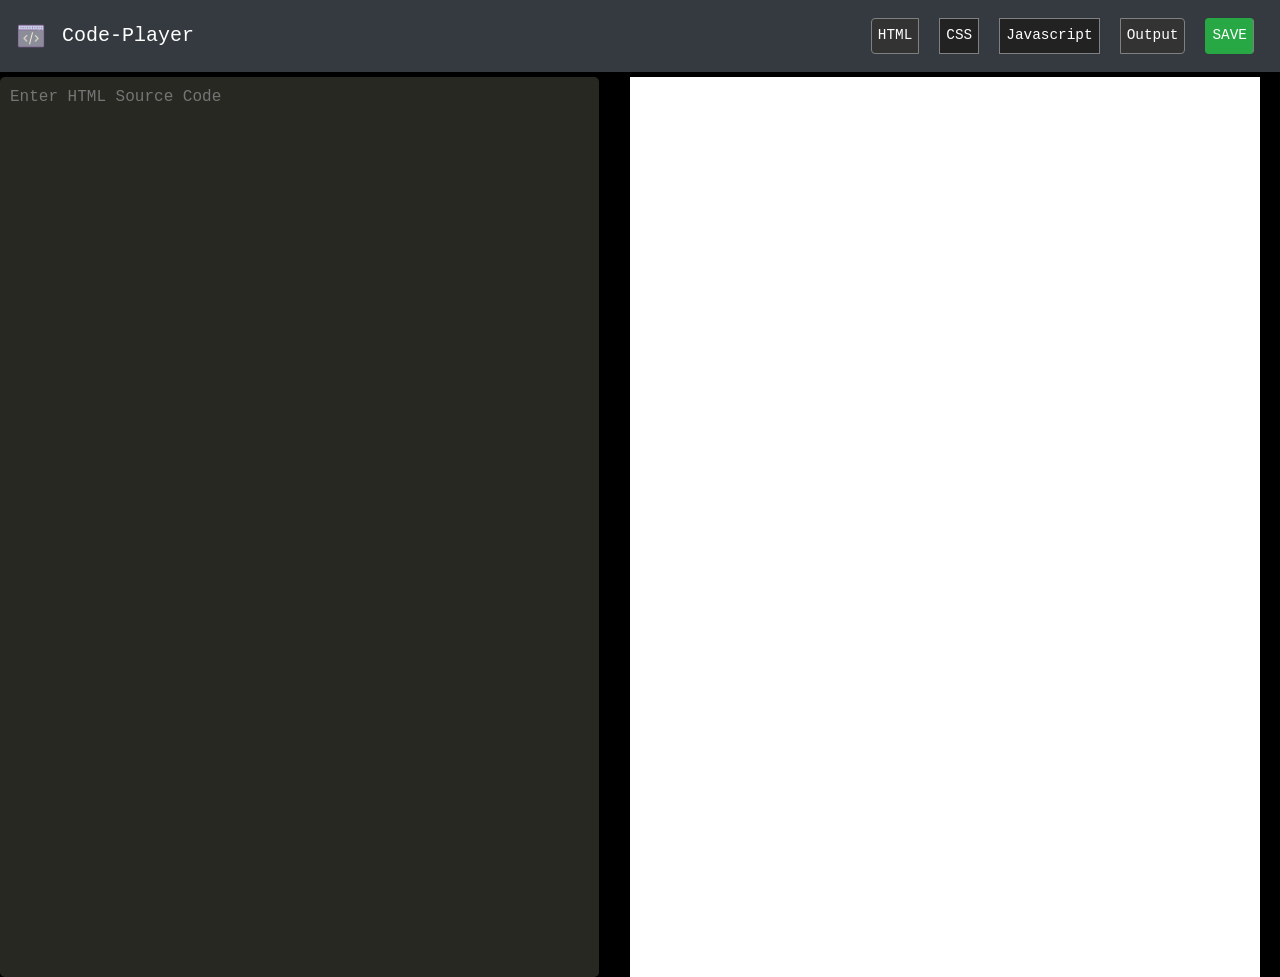
<file: index.html>
<!-- <!DOCTYPE html> -->
<html lang="en">

<head>
    <meta charset="UTF-8">
    <meta name="viewport" content="width=device-width, initial-scale=1.0">
    <link rel="stylesheet" href="https://stackpath.bootstrapcdn.com/bootstrap/4.5.2/css/bootstrap.min.css"
        integrity="sha384-JcKb8q3iqJ61gNV9KGb8thSsNjpSL0n8PARn9HuZOnIxN0hoP+VmmDGMN5t9UJ0Z" crossorigin="anonymous">
    <link rel="stylesheet" href="style.css">
    <link rel="stylesheet" href="prism.css">
    <link rel="shortcut icon" href="logo.png" type="image/x-icon">
    <title>Code-Player</title>
</head>

<body>
    <div class="container-fluid">

        <nav class="navbar navbar-expand-lg navbar-dark bg-dark">
            <a class="navbar-brand" href="#"><img src="logo.png" style="height: 30px;"></a>
            <a class="navbar-brand" href="#">Code-Player</a>
            <ul class="navbar-nav ml-auto">
                <li class="nav-item">
                    <div class="toggleButton active" id="html">HTML</div>
                </li>
                <li class="nav-item">
                    <div class="toggleButton" id="css">CSS</div>
                </li>
                <li class="nav-item">
                    <div class="toggleButton" id="javascript">Javascript</div>
                </li>
                <li class="nav-item">
                    <div class="toggleButton active" id="output">Output</div>
                </li>
                <li class="nav-item">
                    <div class="saveButton btn btn-success" id="output">SAVE</div>
                </li>

            </ul>
        </nav>

 

        <div id="bodyContainer">
            <div id= "htmlPanel" class="Panel">
                <textarea placeholder="Enter HTML Source Code" id="htmlPanelVal" class="editing" spellcheck="false"
                    oninput="update(this.value,'html'); sync_scroll(this ,'html');" onscroll="sync_scroll(this);"
                    onkeydown="check_tab(this, event);"></textarea>
                <pre id = "highlighting-lang-html" class = "highlighting" aria-hidden="true">
                    <code class="language-html" id="highlighting-content-html"></code>
                </pre>
            </div>

            <div id="cssPanel" class="Panel hidden">
                <textarea placeholder="Enter CSS Source Code" id="cssPanelVal" class="editing" spellcheck="false"
                    oninput="update(this.value, 'css'); sync_scroll(this, 'css');" onscroll="sync_scroll(this);"
                    onkeydown="check_tab(this, event);"></textarea>
                <pre id = "highlighting-lang-css" class = "highlighting" aria-hidden="true">
                    <code class="language-css" id="highlighting-content-css"></code>
                </pre>
            </div>

            <div id="javascriptPanel" class="Panel hidden">
                <textarea placeholder="Enter JS Source Code" id="javascriptPanelVal" class="editing" spellcheck="false"
                    oninput="update(this.value, 'js'); sync_scroll(this, 'js');" onscroll="sync_scroll(this);"
                    onkeydown="check_tab(this, event);"></textarea>
                <pre id = "highlighting-lang-js" class = "highlighting" aria-hidden="true">
                    <code class="language-javascript" id="highlighting-content-js"></code>
                </pre>
            </div>

            <iframe id="outputPanel" class="Panel"></iframe>

        </div>
    </div>

    <script type="text/javascript" src="https://ajax.googleapis.com/ajax/libs/jquery/3.3.1/jquery.min.js"></script>
    <script src="https://stackpath.bootstrapcdn.com/bootstrap/4.5.2/js/bootstrap.min.js"
        integrity="sha384-B4gt1jrGC7Jh4AgTPSdUtOBvfO8shuf57BaghqFfPlYxofvL8/KUEfYiJOMMV+rV"
        crossorigin="anonymous"></script>
    <script src="prism.js"></script>
    <script src="main.js"></script>
</body>

</html>
</file>
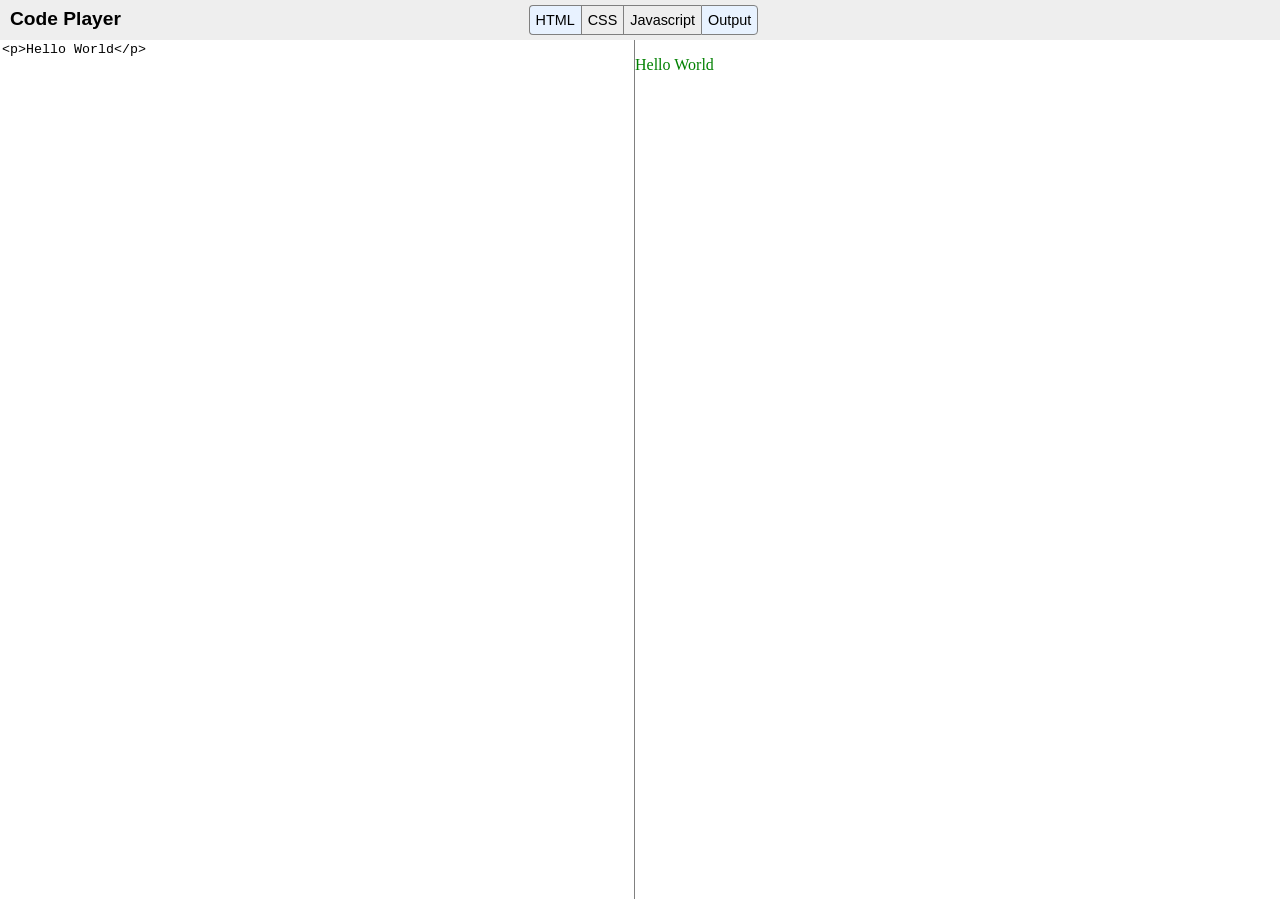
<file: github-pages-deploy-action-temp-deployment-folder/index.html>
<!-- <!DOCTYPE html> -->
<html lang="en">
<head>
    <meta charset="UTF-8">
    <meta name="viewport" content="width=device-width, initial-scale=1.0">
    <link rel="stylesheet" href="style.css">
    <title>Code-Player</title>
</head>
<body>
    <div id="header">
        
        <div id = "logo">
        
            Code Player
            
        </div>
        
        <div id = "buttonContainer">
        
            <div class = "toggleButton active" id = "html">HTML</div>
            <div class = "toggleButton" id = "css">CSS</div>
            <div class = "toggleButton" id = "javascript">Javascript</div>
            <div class = "toggleButton active" id = "output">Output</div>
            
        </div>
        
    </div>
    
    <div id = "bodyContainer">
    
        <textarea id = "htmlPanel" class="Panel"><p>Hello World</p></textarea>
        
        <textarea id = "cssPanel" class="Panel hidden">p{ color: green }</textarea>
        
        <textarea id = "javascriptPanel" class="Panel hidden">  </textarea>
        
        <iframe id = "outputPanel" class="Panel"></iframe>
        
    </div>

    <script type="text/javascript" src="https://ajax.googleapis.com/ajax/libs/jquery/3.3.1/jquery.min.js"></script>
    <script src="main.js"></script>
</body>
</html>
</file>
<file: style.css>
body{
                
    font-family: sans-serif;
    padding: 0;
    margin: 0;
    background-color: black;
}

#header{
    width: 100%;
    background-color: #EEEEEE;
    padding: 5px;
    height: 30px;
    
}

#logo{
    display: inline;
    /* float: left; */
    font-weight: bold;
    font-size: 120%;
    padding: 3px 5px;
    width: 200px;
    
}

#buttonContainer{
    display: inline;
    margin: 0 auto;
    width: fit-content;
    margin: 0 auto;
    margin-top: 10px;
    margin-bottom: 10px;
    
}

.toggleButton{
    display: inline-block;
    border: 1px solid grey;
    padding: 6px;
    font-size: 90%;
    margin: 10px;
    color: white;
    background-color: #222;
}

.saveButton {
    display: inline-block;
    padding: 6px;
    font-size: 90%;
    margin: 10px;
}

.nav-item{
    background-color: #343A40 !important;
}
.toggleButton:hover{
    cursor: pointer;
}

#html{

    border-top-left-radius: 4px;
    border-bottom-left-radius: 4px;
    
}

#output{
    
    border-top-right-radius: 4px;
    border-bottom-right-radius: 4px;
    border-right: 1px solid grey;
    
}

.active{
    
    background-color: #333;
    
}

.highlightedClass{
    
    background-color: grey;
    
}



.editing, #highlighting-lang-html, #highlighting-lang-css, #highlighting-lang-js {
    margin: 0px;
    padding: 10px;
    border: 0;
    width: 95%;
    height: 100%;
    margin: 0 auto;
}
.editing, #highlighting-lang-html, #highlighting-lang-css, #highlighting-lang-js{
    font-size: 12pt;
    font-family: monospace;
    line-height: 15pt;
    tab-size: 2;
}

#highlighting-lang-html *, #highlighting-lang-css *, #highlighting-lang-js * {
    font-size: 12pt;
    font-family: monospace;
    line-height: 15pt;
    tab-size: 2;
}

  
  
.editing, #highlighting-lang-html, #highlighting-lang-css, #highlighting-lang-js {
    position: absolute;
    top: 0;
    left: 0;
}
 
.editing {
    z-index: 1;
}
#highlighting-lang-html, #highlighting-lang-css, #highlighting-lang-js {
    z-index: 0;
}


.editing {
    color: transparent;
    background: transparent;
    caret-color: white; 
}

.editing, #highlighting-lang-html, #highlighting-lang-css, #highlighting-lang-js {
    overflow: auto;
    white-space: nowrap;
}

.editing {
    resize: none;
}

* {
    font-family: "Fira Code", monospace;
}
p code {
    border-radius: 2px;
    background-color: #eee;
    color: #111;
}

.Panel{
    position: relative;
    float: left;
    width: 50%;
    height: 100%;  
}

iframe{
    border: none;
    background-color: white;
    min-height: 100%;    
}

.hidden{
    
    display: none;
    
}

#bodyContainer{
    padding-top: 5px;
    width: 100%;
}

.container-fluid {
    margin: 0;
    padding: 0;
}
</file>
<file: prism.css>
/* PrismJS 1.25.0
https://prismjs.com/download.html#themes=prism-okaidia&languages=markup+css+clike+javascript */
code[class*=language-],pre[class*=language-]{color:#f8f8f2;background:0 0;text-shadow:0 1px rgba(0,0,0,.3);font-family:Consolas,Monaco,'Andale Mono','Ubuntu Mono',monospace;font-size:1em;text-align:left;white-space:pre;word-spacing:normal;word-break:normal;word-wrap:normal;line-height:1.5;-moz-tab-size:4;-o-tab-size:4;tab-size:4;-webkit-hyphens:none;-moz-hyphens:none;-ms-hyphens:none;hyphens:none}pre[class*=language-]{padding:1em;margin:.5em 0;overflow:auto;border-radius:.3em}:not(pre)>code[class*=language-],pre[class*=language-]{background:#272822}:not(pre)>code[class*=language-]{padding:.1em;border-radius:.3em;white-space:normal}.token.cdata,.token.comment,.token.doctype,.token.prolog{color:#8292a2}.token.punctuation{color:#f8f8f2}.token.namespace{opacity:.7}.token.constant,.token.deleted,.token.property,.token.symbol,.token.tag{color:#f92672}.token.boolean,.token.number{color:#ae81ff}.token.attr-name,.token.builtin,.token.char,.token.inserted,.token.selector,.token.string{color:#a6e22e}.language-css .token.string,.style .token.string,.token.entity,.token.operator,.token.url,.token.variable{color:#f8f8f2}.token.atrule,.token.attr-value,.token.class-name,.token.function{color:#e6db74}.token.keyword{color:#66d9ef}.token.important,.token.regex{color:#fd971f}.token.bold,.token.important{font-weight:700}.token.italic{font-style:italic}.token.entity{cursor:help}
</file>
<file: github-pages-deploy-action-temp-deployment-folder/style.css>
body{
                
    font-family: sans-serif;
    padding: 0;
    margin: 0;
}

#header{
    
    width: 100%;
    background-color: #EEEEEE;
    padding: 5px;
    height: 30px;
    
}

#logo{
    
    float: left;
    font-weight: bold;
    font-size: 120%;
    padding: 3px 5px;
    
}

#buttonContainer{
    
    width: 233px;
    margin: 0 auto;
    
}

.toggleButton{
    
    float: left;
    border: 1px solid grey;
    padding: 6px;
    border-right: none;
    font-size: 90%;
    
}

#html{

    border-top-left-radius: 4px;
    border-bottom-left-radius: 4px;
    
}

#output{
    
    border-top-right-radius: 4px;
    border-bottom-right-radius: 4px;
    border-right: 1px solid grey;
    
}

.active{
    
    background-color: #E8F2FF;
    
}

.highlightedClass{
    
    background-color: grey;
    
}

textarea{

    resize: none;
    border-top: none;
    border-bottom: none;
    border-left: none;
    border-color: grey;
    
}

.panel{
    
    float: left;
    width: 50%;
    
}

iframe{
    
    border:none;
    
}

.hidden{
    
    display: none;
    
}
</file>
